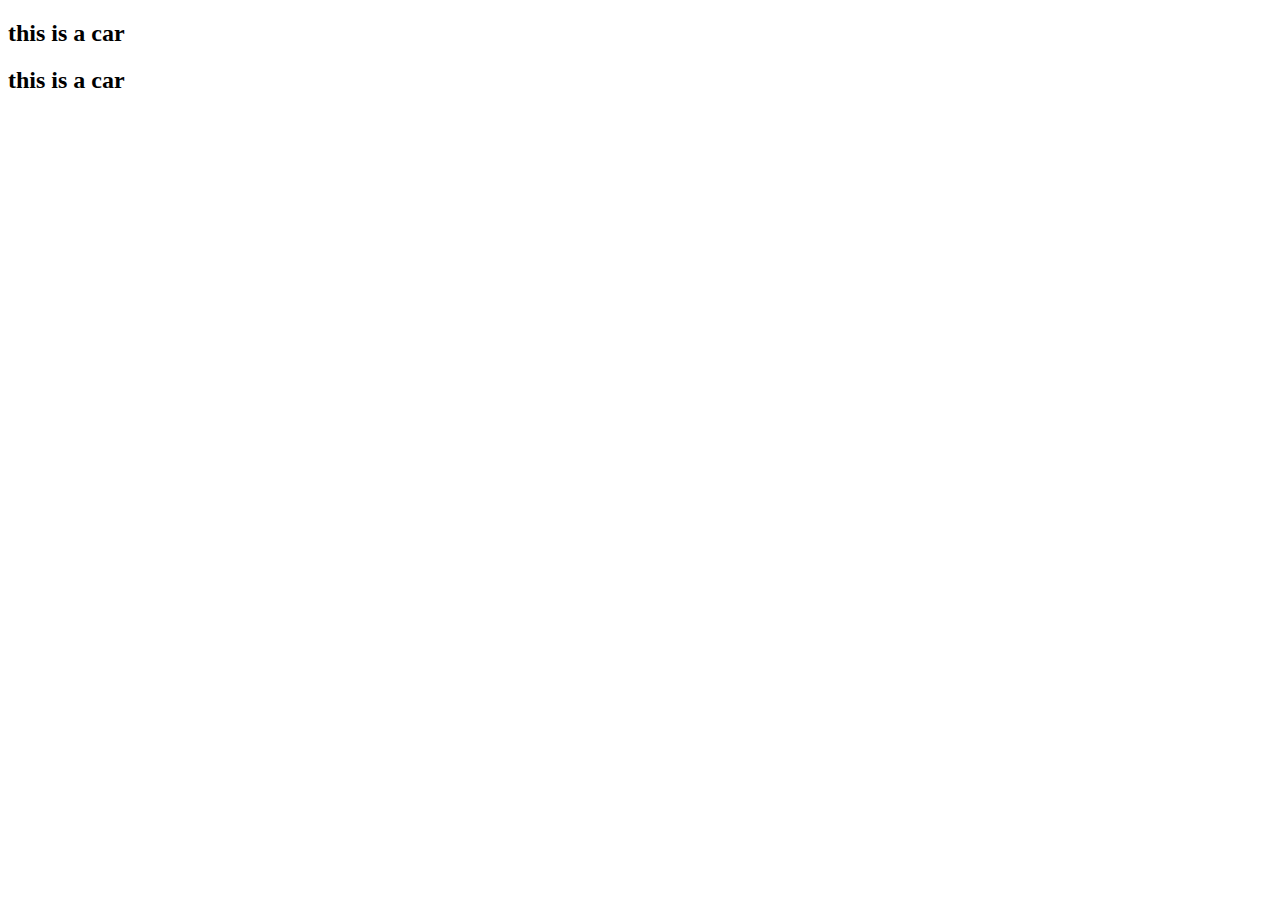
<file: Spring-08-MVC-Model/src/main/resources/templates/car/car-info.html>
<!doctype html>
<html lang="en" xmlns:th="https://www.thymeleaf.org/">
<head>
    <meta charset="UTF-8">
    <meta name="viewport"
          content="width=device-width, user-scalable=no, initial-scale=1.0, maximum-scale=1.0, minimum-scale=1.0">
    <meta http-equiv="X-UA-Compatible" content="ie=edge">
    <title>Document</title>
</head>
<body>

<h2 th:text="${make}">this is a car</h2>
<h2 th:text="${year}">this is a car</h2>

</body>
</html>
</file>
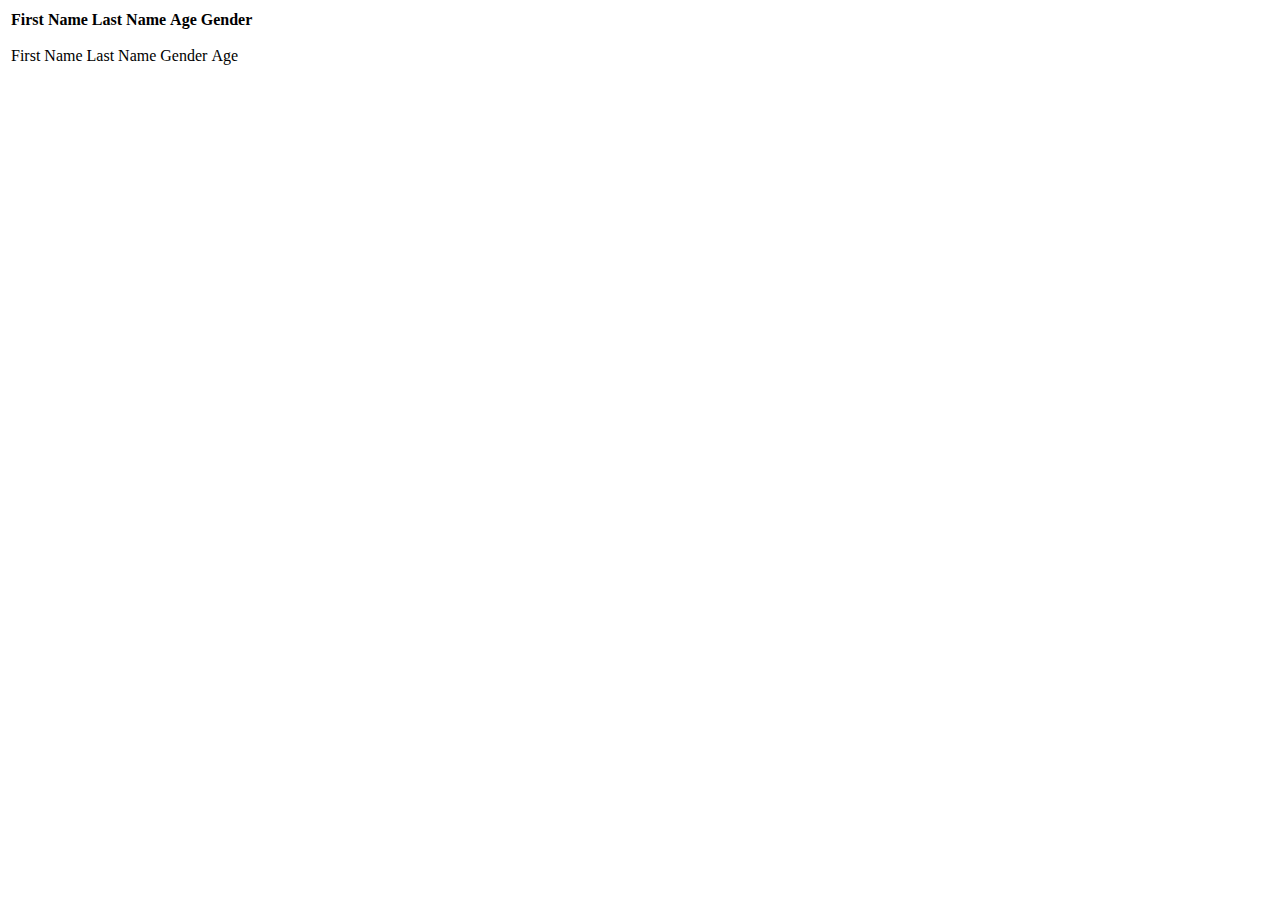
<file: Spring-08-MVC-Model/src/main/resources/templates/mentor/mentor-list.html>
<!doctype html>
<html lang="en" xmlns:th="https://www.thymeleaf.org/">
<head>
    <meta charset="UTF-8">
    <meta name="viewport"
          content="width=device-width, user-scalable=no, initial-scale=1.0, maximum-scale=1.0, minimum-scale=1.0">
    <meta http-equiv="X-UA-Compatible" content="ie=edge">
    <title>Document</title>
</head>
<body>

<table th:border="2">
    <tr>
        <th>First Name</th>
        <th>Last Name</th>
        <th>Age</th>
        <th>Gender</th>
    </tr>
    <tr>
<!--        <td th:text="${mike.firstName}"></td>-->
<!--        <td th:text="${mike.lastName}"></td>-->
<!--        <td th:text="${mike.age}"></td>-->
<!--        <td th:text="${mike.gender}"></td>-->

        <td th:text="${list.get(0).firstName}"></td>
        <td th:text="${list.get(0).lastName}"></td>
        <td th:text="${list.get(0).age}"></td>
        <td th:text="${list.get(0).gender}"></td>

    </tr>
    <tr>
<!--        <td th:text="${tom.firstName}"></td>-->
<!--        <td th:text="${tom.lastName}"></td>-->
<!--        <td th:text="${tom.age}"></td>-->
<!--        <td th:text="${tom.gender}"></td>-->

        <td th:text="${list.get(1).firstName}"></td>
        <td th:text="${list.get(1).lastName}"></td>
        <td th:text="${list.get(1).age}"></td>
        <td th:text="${list.get(1).gender}"></td>
    </tr>
    <tr>
<!--        <td th:text="${amy.firstName}"></td>-->
<!--        <td th:text="${amy.lastName}"></td>-->
<!--        <td th:text="${amy.age}"></td>-->
<!--        <td th:text="${amy.gender}"></td>-->

        <td th:text="${list.get(2).firstName}"></td>
        <td th:text="${list.get(2).lastName}"></td>
        <td th:text="${list.get(2).age}"></td>
        <td th:text="${list.get(2).gender}"></td>
    </tr>
</table>


<table th:border="1" data-th-color="red">
    <thead>
    <tr>
        <td>First Name</td>
        <td>Last Name</td>
        <td>Gender</td>
        <td>Age</td>
    </tr>
    </thead>
    <tbody>
    <tr th:each="mentor:${list}">
        <td th:text="${mentor.firstName}"></td>
        <td th:text="${mentor.lastName}"></td>
        <td th:text="${mentor.gender}"></td>
        <td th:text="${mentor.age}"></td>
    </tr>
    </tbody>


</table>

</body>
</html>
</file>
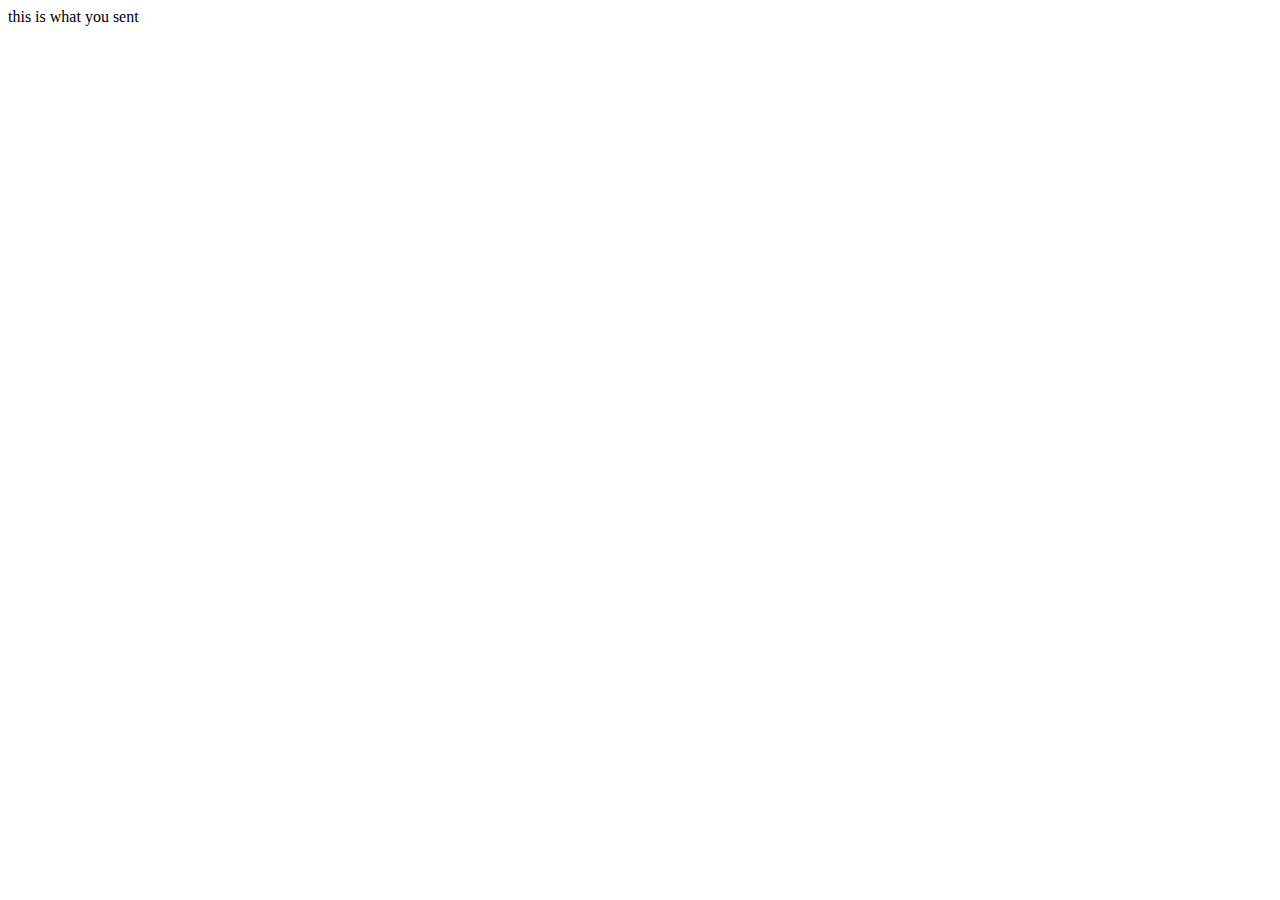
<file: Spring-09-Spring-Thymeleaf/src/main/resources/templates/mentor/mentor-confirmation.html>
<!DOCTYPE html>
<html lang="en" xmlns:th="https://www.thymeleaf.org">
<head>
    <meta charset="UTF-8">
    <title>Title</title>
</head>
<body>
this is what you sent
<h2 th:text="${mentor.firstName}"></h2>
<h2 th:text="${mentor.lastName}"></h2>
<h2 th:text="${mentor.company}"></h2>
<h2 th:text="${mentor.batch}"></h2>
<h2 th:text="${mentor.email}"></h2>
<h2 th:text="${mentor.gender}"></h2>
<h2 th:text="${mentor.graduated}"></h2>
</body>
</html>
</file>
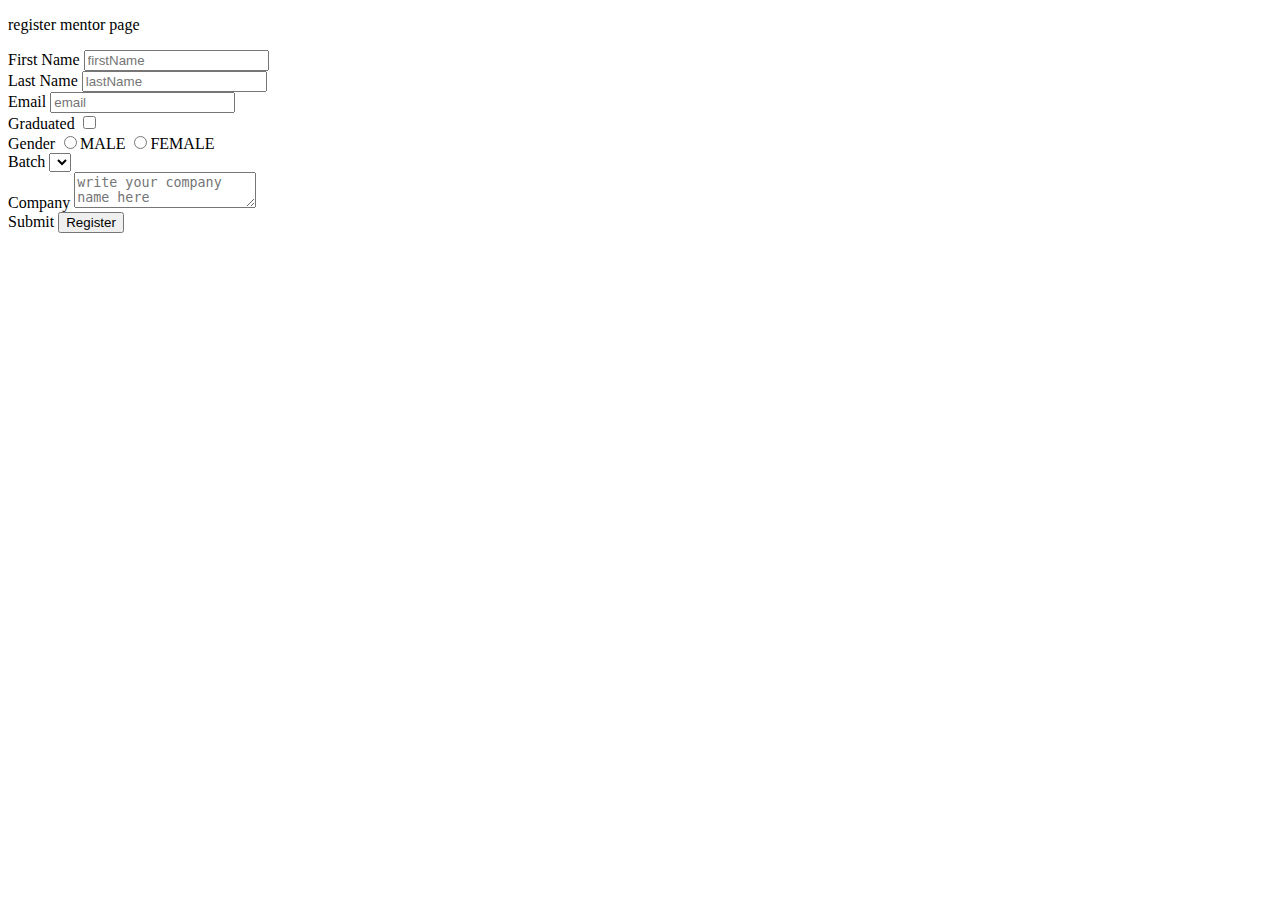
<file: Spring-09-Spring-Thymeleaf/src/main/resources/templates/mentor/mentor-register.html>
<!DOCTYPE html>
<html lang="en"  xmlns:th="https://www.thymeleaf.org">
<head>
    <meta charset="UTF-8">
    <title>Title</title>
</head>
<body>
<p>register mentor page</p>

<form th:action="@{/mentor/confirm}"  method="post" th:object="${mentor}" th:align="center">
    <label>First Name</label>
    <input type="text" id="firstName" placeholder="firstName" th:field="*{firstName}">
    <br>
    <label>Last Name</label>
    <input type="text" id="lastName" placeholder="lastName" th:field="*{lastName}">
    <br>
    <label>Email</label>
    <input type="email" id="email" placeholder="email" th:field="*{email}" >
    <br>
    <label>Graduated</label>
    <input type="checkbox" id="graduated" placeholder="graduated" th:field="*{graduated}" >
    <br>
    <label>Gender</label>
    <input type="radio" id="male" value="MALE"  th:field="*{gender}" >MALE
    <input type="radio" id="female" value="FEMALE"  th:field="*{gender}" >FEMALE
    <br>
    <label>Batch</label>
    <select th:field="*{batch}">
        <option th:each="batch:${batchList}" th:text="${batch}" th:value="${batch}"></option>
    </select>
    <br>
    <label>Company</label>
    <textarea th:field="*{company}" placeholder="write your company name here"></textarea>
    <br>
    <label>Submit</label>
    <button type="submit">Register</button>


</form>


</body>
</html>
</file>
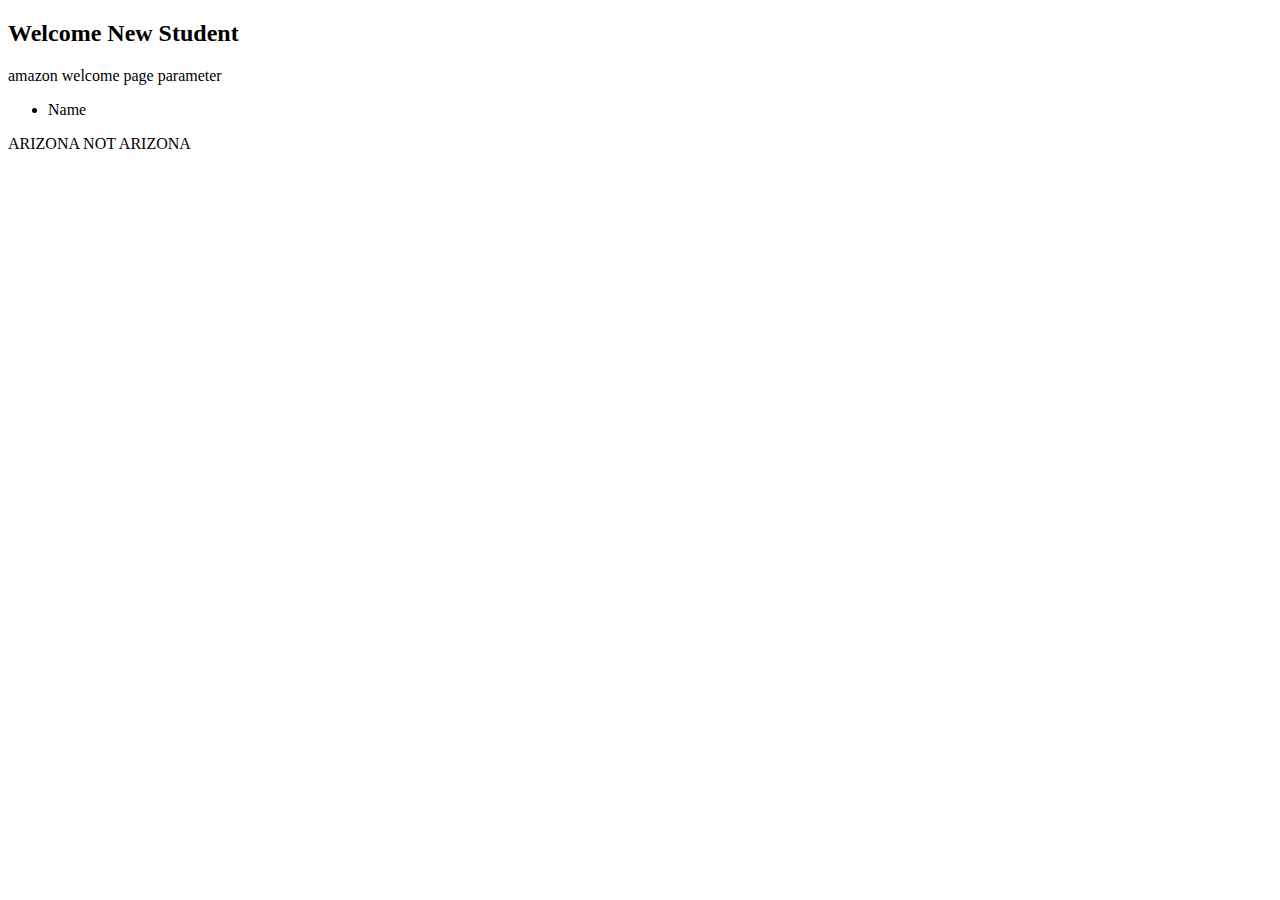
<file: Spring-09-Spring-Thymeleaf/src/main/resources/templates/student/register.html>
<!DOCTYPE html>
<html lang="en" xmlns:th="http://www.thymeleaf.org">
<head>
    <meta charset="UTF-8">
    <title th:text="#{index.page.title}">Title</title>
</head>
<body>
<h2>Welcome New Student</h2>
<h2 th:text="${students.get(0).firstName}"></h2>
<h2 th:text="${students.get(0).lastName}"></h2>
<h2 th:text="${students.get(0).age}"></h2>
<h2 th:text="${students.get(0).state}"></h2>

<!--concatenation-->
<h2 th:text="${'Hello '+students.get(0).firstName}"></h2>
<!--link-->
<a th:href="@{https://www.amazon.com}">amazon</a>
<a th:href="@{/student/welcome}">welcome page</a>

<!--Adding parameter to the link-->
<a th:href="@{/student/welcome(${students.get(0).firstName})}">parameter</a>

<!--each loop-->

<ul>
    <li th:each="each:${students}" th:text="${each.firstName}">Name</li>
</ul>

<!--conditional logic-->
<div th:text="${students.get(0).age>25?'ELIGIBLE':'NOT ELIGIBLE'}"></div>
<div>
     <span th:if="${students.get(0).state.equals('ARIZONA')}">ARIZONA</span>
     <span th:unless="${students.get(0).state.equals('ARIZONA')}">NOT ARIZONA</span>

</div>



</body>
</html>
</file>
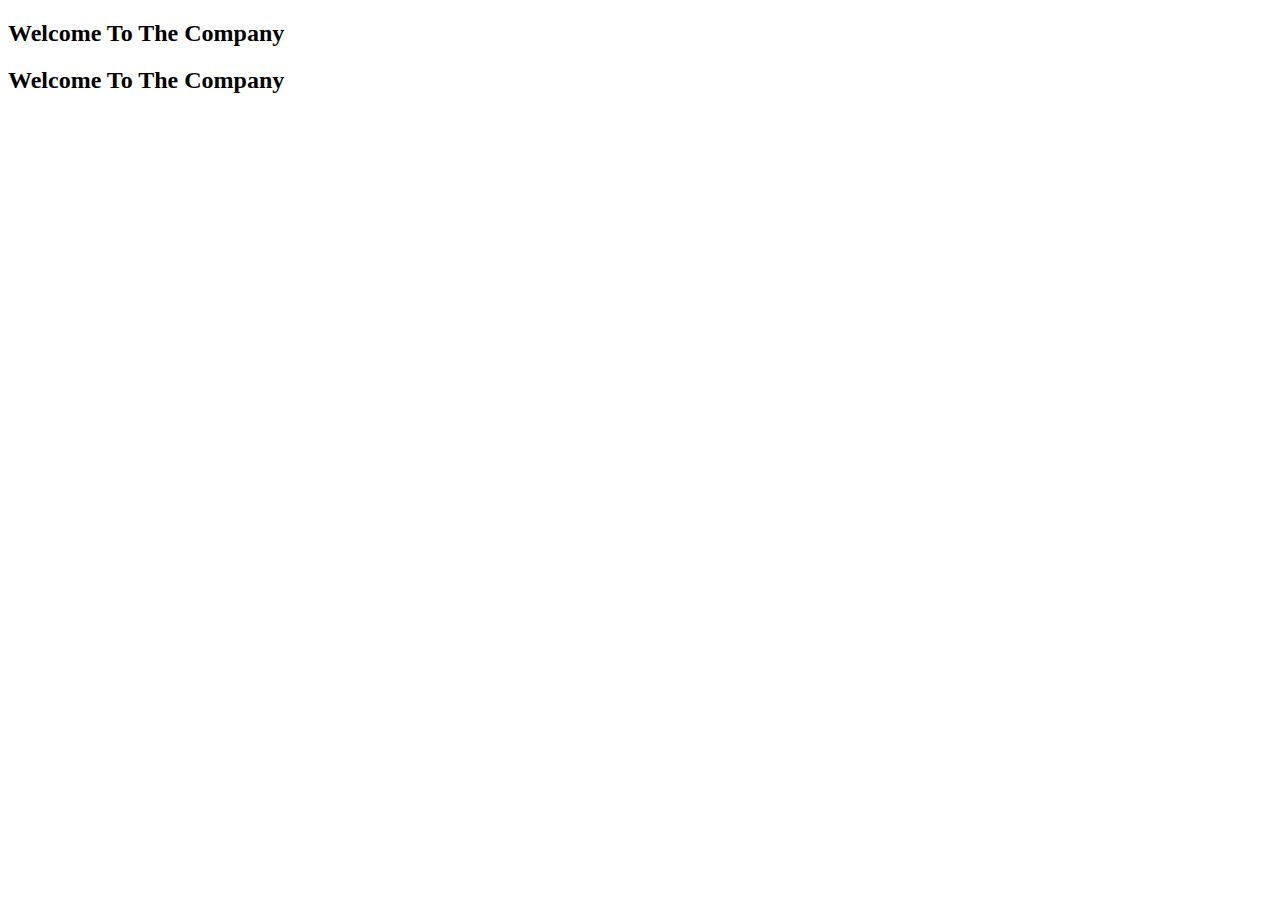
<file: Spring-09-Spring-Thymeleaf/src/main/resources/templates/student/welcome.html>
<!DOCTYPE html>
<html lang="en" xmlns:th="http://www.thymeleaf.org">
<head>
    <meta charset="UTF-8">
    <title>Title</title>
    <link th:href="@{/css/bootstrap-4.1.3-dist/css/bootstrap.min.css}" rel="stylesheet" media="screen">
    <script th:src="@{/js/jquery-3.3.1.min.js}"></script>
    <link th:href="@{/css/bootstrap-4.1.3-dist/custom.css}" rel="stylesheet" media="screen">



</head>
<body>
<h2 class="company">Welcome To The Company</h2>
<h2 class="d-flex text-center text-danger">Welcome To The Company</h2>
<img th:src="@{/images/welcome-38249.png}">

<div th:replace="/fragments/index.html :: main-menu"  th:class="col-1 col-lg-offset-3 alert"></div>
<br>
<div th:replace="/fragments/index.html :: footer-menu"  th:class="col-1 col-lg-offset-3 alert"></div>
</body>
</html>
</file>
